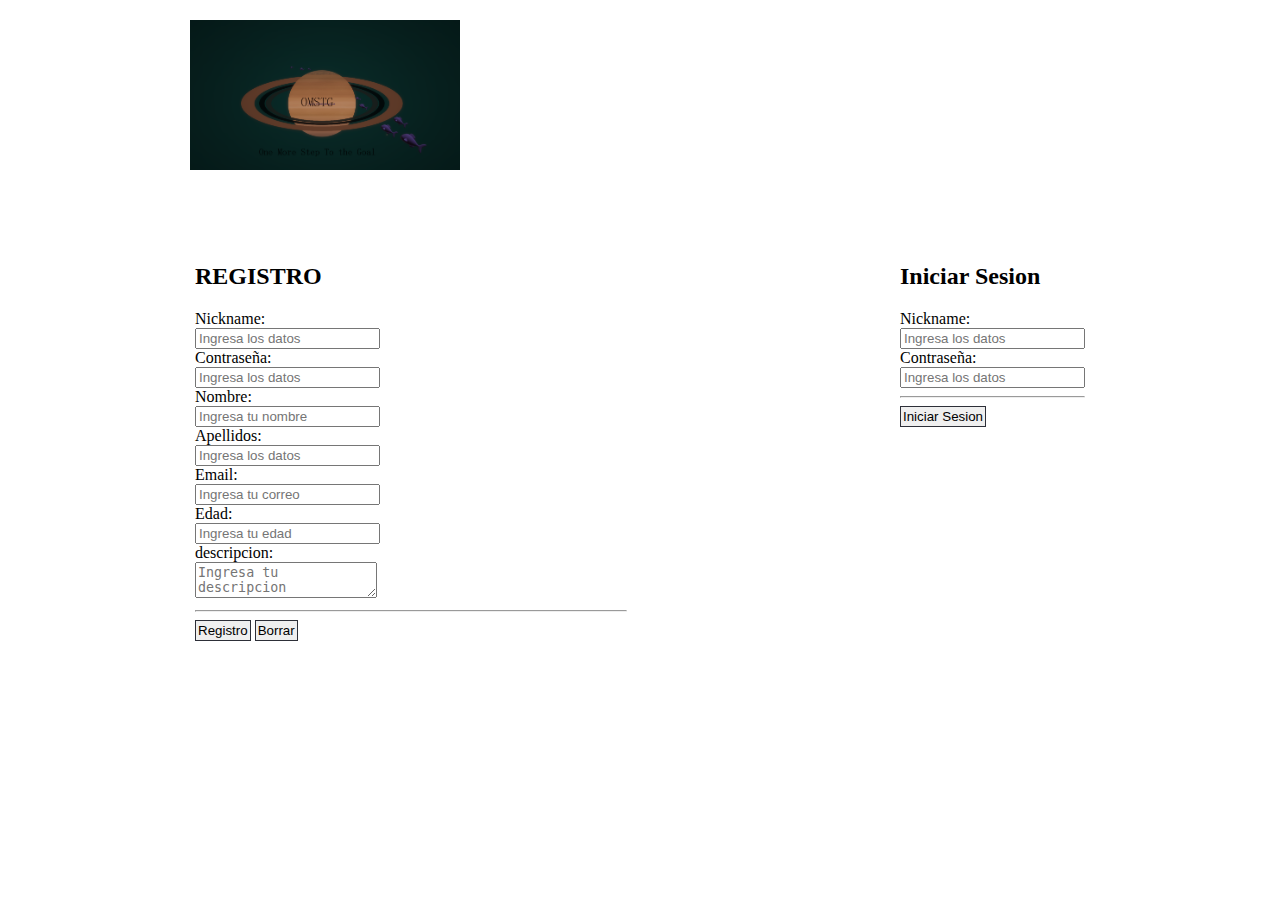
<file: index.html>
<!DOCTYPE html>
<html lang="en">
<head>
    <meta charset="UTF-8">
    <meta name="viewport" content="width=device-width, initial-scale=1.0">
    <title>Formulario </title>
    <link rel="stylesheet" href="estilos.css" type="text/css">
</head>
<body>
    <header>
        <div id="logo">
            <img src="img/LOGO.png" alt="logo" height="150" width="270">
        </div>
    </header>
    <section id="formulario">
        <h2>REGISTRO</h2>

        <form name="nuevo usuario" method="post" action="php/ConexionCrearUsuario.php">
            Nickname:<br>
            <input type="text" pattern="q-zA-z0-9]+" placeholder="Ingresa los datos" name="nickname"required><br>
            Contraseña:<br>
            <input type="password" name="password"  maxlength="20" autocomplete="new-password" placeholder="Ingresa los datos" required><br>
            Nombre:<br>
            <input type="text" name="nombre" placeholder="Ingresa tu nombre" required><br>
            Apellidos:<br>
            <input type="text" name="apellidos" placeholder="Ingresa los datos"><br>
            Email:<br>
            <input type="email" name="email" placeholder="Ingresa tu correo" required><br>
            Edad:<br>
            <input type="number" name="edad" min="18" placeholder="Ingresa tu edad"  required><br>
        descripcion:<br>
        <textarea name="descripcion" placeholder="Ingresa tu descripcion " required></textarea><br>
<hr>
        <input type="submit" name="enviar" class="boton" value="Registro">
        <input type="reset" class="boton" value="Borrar">
        </form>
    </section>
    <section id="formulario2">
        <h2>Iniciar Sesion</h2>
        <form name="contacto" method="post" action="php/IniciarSesion.php">
            Nickname:<br>
            <input type="text" name="nickname" placeholder="Ingresa los datos" required><br>
            Contraseña:<br>
            <input type="password" name="contraseña"  autocomplete="off" placeholder="Ingresa los datos" required><br>
        <hr>
            <input type="submit" name="enviar" class="boton" value="Iniciar Sesion">
        </form>
    </section>
</body>
</html>
</file>
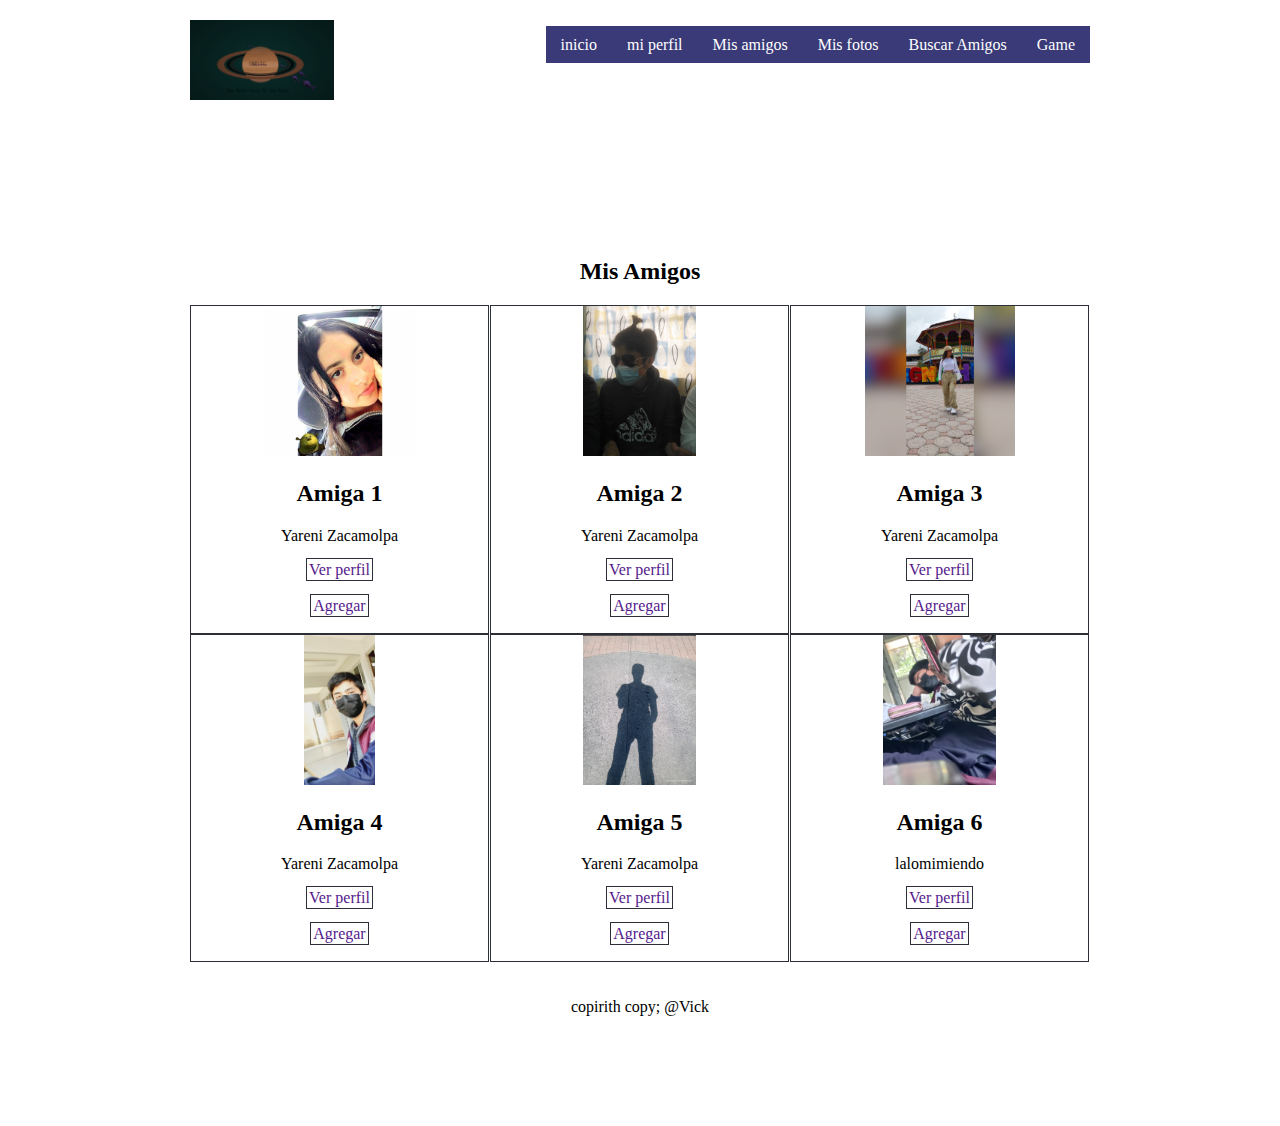
<file: agregar_1.html>
<!DOCTYPE html>
<html lang="en">
<head>
    <meta charset="UTF-8">
    <meta name="viewport" content="width=device-width, initial-scale=1.0">
    <title>Agregar</title>
    <link rel="stylesheet" href="estilos.css">
</head>
<body>
    <header>
        <div id="logo">
            <img src="img/LOGO.png" alt="logo" height="80">
        </div>
        <nav class="menu">
            <ul>
                <li><a href="index.html">inicio</a></li>
                <li><a href="principal.html">mi perfil</a></li>
                <li><a href="amigos.html">Mis amigos</a></li>
                <li><a href="fotos.html">Mis fotos</a></li>
                <li><a href="agregar_1.html">Buscar Amigos</a></li>
                <li><a href="memorama.html">Game</a></li>
            </ul>
        </nav>
    </header>
    <section id="recuadros">
        <h2>Mis Amigos</h2>
        <section class="recuadro">
            <img src="img/yare.jpeg" height="150">
            <h2>Amiga 1</h2>
            <p class="parrafo">Yareni Zacamolpa</p>
            <a href="" class="boton">Ver perfil</a><br><br>
            <a href="" class="boton">Agregar</a><br><br>
     
     </section>

        <section class="recuadro">
            <img src="img/abraham.jpeg" height="150">
            <h2>Amiga 2</h2>
            <p class="parrafo">Yareni Zacamolpa</p>
            <a href="" class="boton">Ver perfil</a><br><br>
            <a href="" class="boton">Agregar</a><br><br>
        </section>

        <section class="recuadro">
            <img src="img/yuz.jpg" height="150">
            <h2>Amiga 3</h2>
            <p class="parrafo">Yareni Zacamolpa</p>
            <a href="" class="boton">Ver perfil</a><br><br>
            <a href="" class="boton">Agregar</a><br><br>
        </section>

        <section class="recuadro">
            <img src="img/lalodespierto.jpg" height="150">
            <h2>Amiga 4</h2>
            <p class="parrafo">Yareni Zacamolpa</p>
            <a href="" class="boton">Ver perfil</a><br><br>
            <a href="" class="boton">Agregar</a><br><br>
        </section>

        <section class="recuadro">
            <img src="img/chisgueteensombras.jpg" height="150">
            <h2>Amiga 5</h2>
            <p class="parrafo">Yareni Zacamolpa</p>
            <a href="" class="boton">Ver perfil</a><br><br>
            <a href="" class="boton">Agregar</a><br><br>
        </section>

        <section class="recuadro">
            <img src="img/lalomimiendo.jpg" height="150">
            <h2>Amiga 6</h2>
            <p class="parrafo">lalomimiendo</p>
            <a href="" class="boton">Ver perfil</a><br><br>
            <a href="" class="boton">Agregar</a><br><br>
        </section>
    </section>

    <footer>
        <p>copirith copy; @Vick</p>
    </footer>
</body>
</html>
</file>
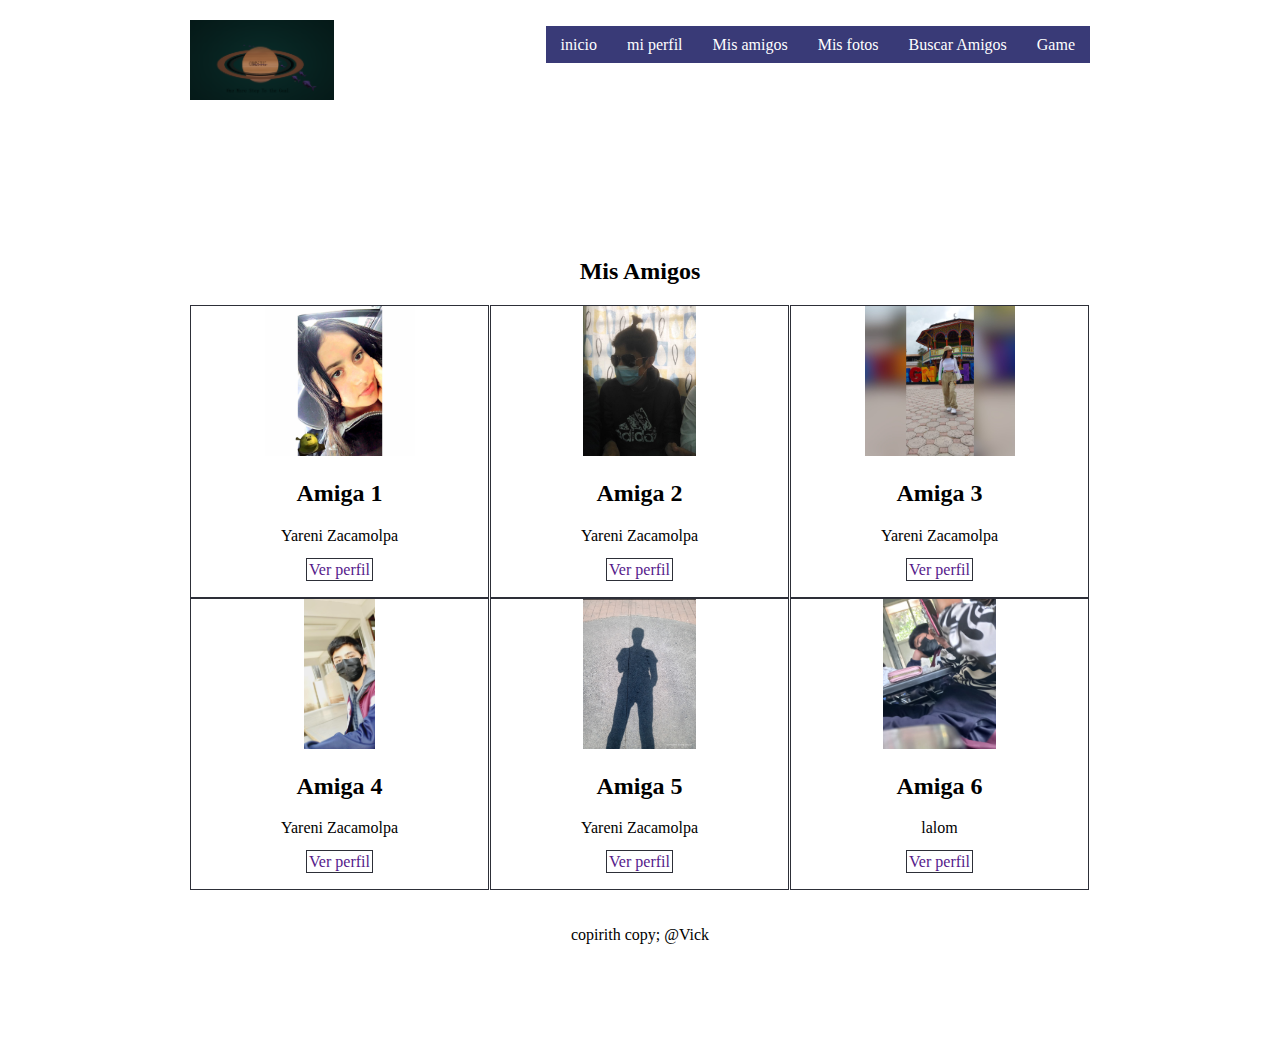
<file: amigos.html>
<!DOCTYPE html>
<html lang="en">
<head>
    <meta charset="UTF-8">
    <meta name="viewport" content="width=device-width, initial-scale=1.0">
    <title>Grupo Medusas</title>
     <link rel="stylesheet" href="estilos.css">
</head>
<body>
    <header>
        <div id="logo">
            <img src="img/LOGO.png" alt="logo" height="80">
        </div>
        <nav class="menu">
            <ul>
                <li><a href="index.html">inicio</a></li>
                <li><a href="principal.html">mi perfil</a></li>
                <li><a href="amigos.html">Mis amigos</a></li>
                <li><a href="fotos.html">Mis fotos</a></li>
                <li><a href="agregar_1.html">Buscar Amigos</a></li>
                <li><a href="memorama.html">Game</a></li>
            </ul>
        </nav>
    </header>
    <section id="recuadros">
        <h2>Mis Amigos</h2>
        <section class="recuadro">
            <img src="img/yare.jpeg" height="150">
            <h2>Amiga 1</h2>
            <p class="parrafo">Yareni Zacamolpa</p>
            <a href="" class="boton">Ver perfil</a><br><br>
            
        </section>

        <section class="recuadro">
            <img src="img/abraham.jpeg" height="150">
            <h2>Amiga 2</h2>
            <p class="parrafo">Yareni Zacamolpa</p>
            <a href="" class="boton">Ver perfil</a><br><br>
        </section>

        <section class="recuadro">
            <img src="img/yuz.jpg" height="150">
            <h2>Amiga 3</h2>
            <p class="parrafo">Yareni Zacamolpa</p>
            <a href="" class="boton">Ver perfil</a><br><br>
        </section>

        <section class="recuadro">
            <img src="img/lalodespierto.jpg" height="150">
            <h2>Amiga 4</h2>
            <p class="parrafo">Yareni Zacamolpa</p>
            <a href="" class="boton">Ver perfil</a><br><br>
        </section>

        <section class="recuadro">
            <img src="img/chisgueteensombras.jpg" height="150">
            <h2>Amiga 5</h2>
            <p class="parrafo">Yareni Zacamolpa</p>
            <a href="" class="boton">Ver perfil</a><br><br>
        </section>

        <section class="recuadro">
            <img src="img/lalomimiendo.jpg" height="150">
            <h2>Amiga 6</h2>
            <p class="parrafo">lalom</p>
            <a href="" class="boton">Ver perfil</a><br><br>
        </section>
    </section>

    <footer>
        <p>copirith copy; @Vick</p>
    </footer>
    
</body>
</html>
</file>
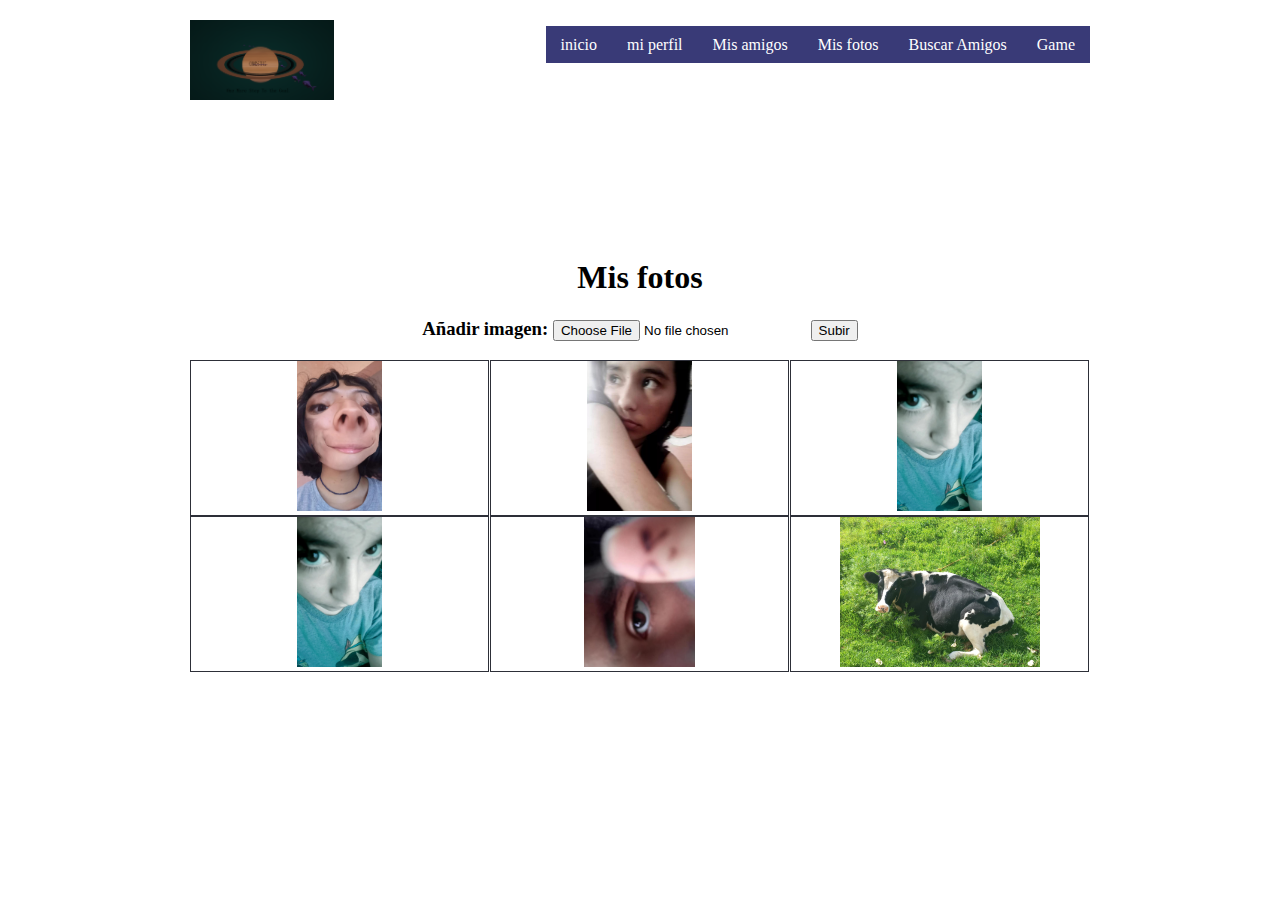
<file: fotos.html>
<!DOCTYPE html>
<html lang="en">
<head>
    <meta charset="UTF-8">
    <meta name="viewport" content="width=device-width, initial-scale=1.0">
    <title>Mis fotos</title>
    <link rel="stylesheet" href="estilos.css">
</head>
<body>
    <header>
        <div id="logo">
            <img src="img/LOGO.png" alt="logo" height="80">
        </div>
        <nav class="menu">
            <ul>
                <li><a href="index.html">inicio</a></li>
                <li><a href="principal.html">mi perfil</a></li>
                <li><a href="amigos.html">Mis amigos</a></li>
                <li><a href="fotos.html">Mis fotos</a></li>
                <li><a href="agregar_1.html">Buscar Amigos</a></li>
                <li><a href="memorama.html">Game</a></li>
            </ul>
        </nav>
    </header>


    <section id="recuadros">
        <h1>Mis fotos</h1>
        <h3>
            <form action="php/SubirFoto.php" method="POST" enctype="multipart/form-data">
            Añadir imagen: <input name="archivo" id="archivo" type="file" accept=".jpg, .jpeg, .png" required>
        <input type="submit" name="subir" value="Subir">
    </form>
        </h3>
        <section class="recuadro">
            <img src="img/yo1.jpg" height="150">
        </section>

        <section class="recuadro">
            <img src="img/yo_3vez.jpg" height="150">
        </section>
        <section class="recuadro">
            <img src="img/yo_4vezz.jpg" height="150">
        </section>
        <section class="recuadro">
            <img src="img/yo_4vezz.jpg" height="150">
        </section>
        <section class="recuadro">
            <img src="img/yo_otravez.jpeg" height="150">
        </section>
        <section class="recuadro">
            <img src="img/vaca.jpg" height="150">
        </section>

    </section>
</body>
</html>
</file>
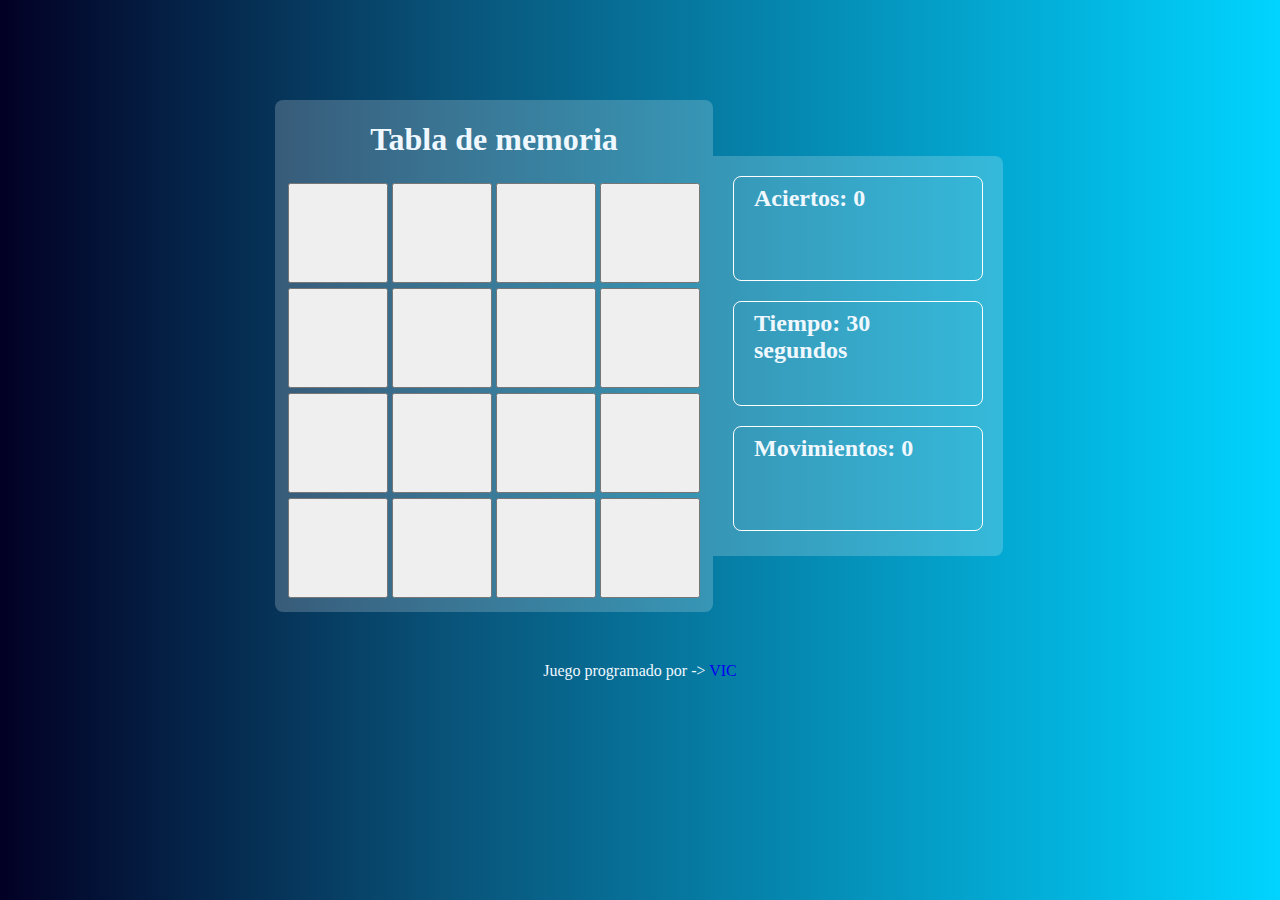
<file: memorama.html>
<!DOCTYPE html>
<html lang="en">
<head>
    <meta charset="UTF-8">
  <meta name="viewport" content="width=device-width, initial-scale=1.0">
    <link rel="stylesheet" href="memorama.css">
    <title>Juego de Memorama</title>
</head>
<body>
    <main>
        <section class="section1">
            <h1>Tabla de memoria</h1>
            <table>
                <tr>
                    <td><button id="0" onclick="destapar(0)"></button></td>
                    <td><button id="1"onclick="destapar(1)"></button></td>
                    <td><button id="2"onclick="destapar(2)"></button></td>
                    <td><button id="3"onclick="destapar(3)"></button></td>
                </tr>
                <tr>
                    <td><button id="4"onclick="destapar(4)"></button></td>
                    <td><button id="5"onclick="destapar(5)"></button></td>
                    <td><button id="6"onclick="destapar(6)"></button></td>
                    <td><button id="7"onclick="destapar(7)"></button></td>
                </tr>
                <tr>
                    <td><button id="8"onclick="destapar(8)"></button></td>
                    <td><button id="9"onclick="destapar(9)"></button></td>
                    <td><button id="10"onclick="destapar(10)"></button></td>
                    <td><button id="11"onclick="destapar(11)"></button></td>
                </tr
                <tr>
                    <td><button id="12"onclick="destapar(12)"></button></td>
                    <td><button id="13"onclick="destapar(13)"></button></td>
                    <td><button id="14"onclick="destapar(14)"></button></td>
                    <td><button id="15"onclick="destapar(15)"></button></td>
                </tr>
            </table>
        </section>
        <section class="section2">
            <h2 id="aciertos" class="estadisticas">Aciertos: 0</h2>
            <h2 id="t-restante" class="estadisticas">Tiempo: 30 segundos</h2>
            <h2 id="movimientos" class="estadisticas">Movimientos: 0</h2>
        </section>
    </main>
    <footer>
        <p>Juego programado por -> <a href="https://www.youtube.com/watch?v=nqnnZ5fwQUc">VIC</a></p>
    </footer>
    <script src="memorama.js"></script>
</body>
</html>
</file>
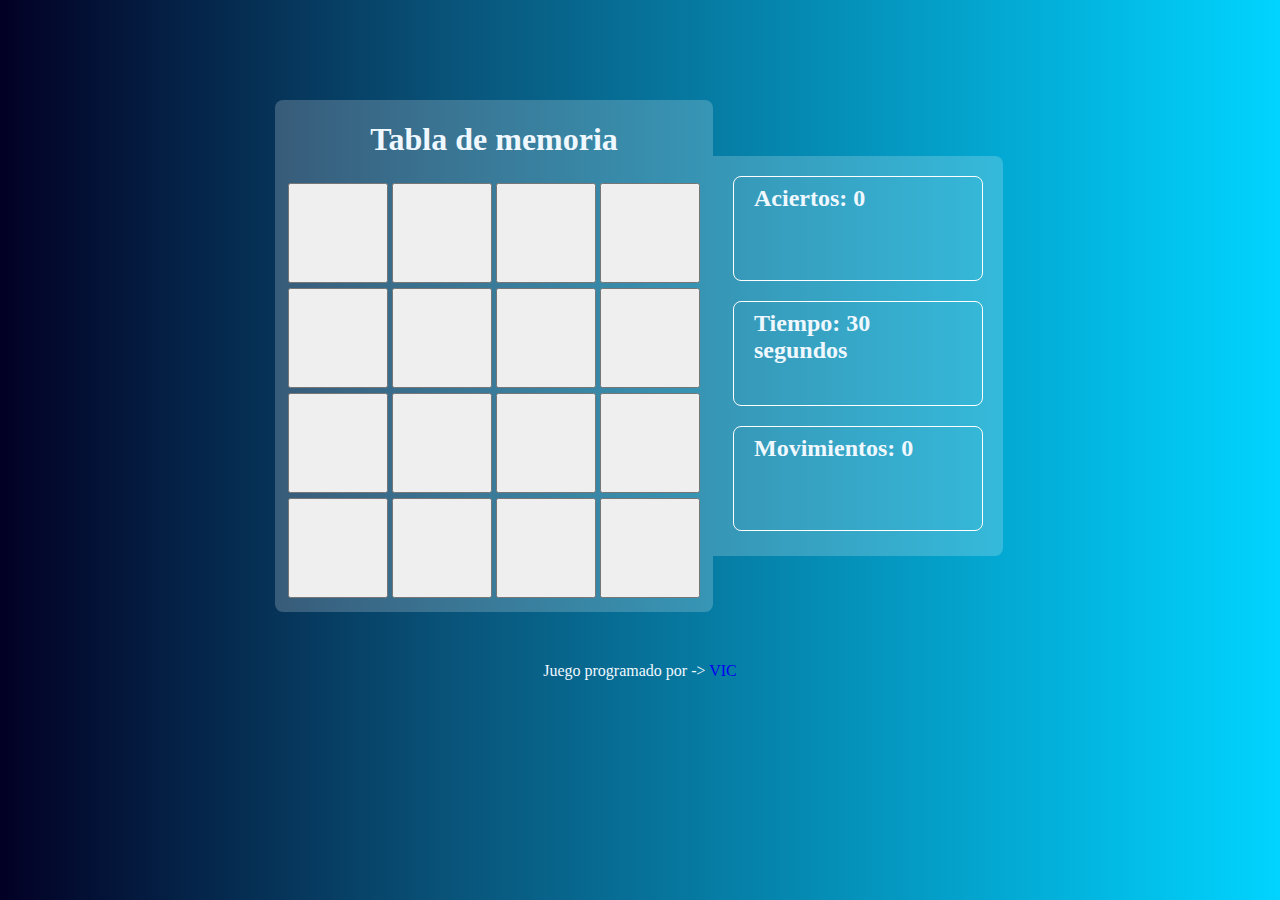
<file: memoramaima.html>
<!DOCTYPE html>
<html lang="en">
<head>
    <meta charset="UTF-8">
    <meta name="viewport" content="width=device-width, initial-scale=1.0">
    <link rel="stylesheet" href="memoramaima.css">
    <title>Juego de Memorama</title>
</head>
<body>
    <main>
        <section class="section1">
            <h1>Tabla de memoria</h1>
            <table>
                <tr>
                    <td><button id="0" onclick="destapar(0)"></button></td>
                    <td><button id="1"onclick="destapar(1)"></button></td>
                    <td><button id="2"onclick="destapar(2)"></button></td>
                    <td><button id="3"onclick="destapar(3)"></button></td>
                </tr>
                <tr>
                    <td><button id="4"onclick="destapar(4)"></button></td>
                    <td><button id="5"onclick="destapar(5)"></button></td>
                    <td><button id="6"onclick="destapar(6)"></button></td>
                    <td><button id="7"onclick="destapar(7)"></button></td>
                </tr>
                <tr>
                    <td><button id="8"onclick="destapar(8)"></button></td>
                    <td><button id="9"onclick="destapar(9)"></button></td>
                    <td><button id="10"onclick="destapar(10)"></button></td>
                    <td><button id="11"onclick="destapar(11)"></button></td>
                </tr
                <tr>
                    <td><button id="12"onclick="destapar(12)"></button></td>
                    <td><button id="13"onclick="destapar(13)"></button></td>
                    <td><button id="14"onclick="destapar(14)"></button></td>
                    <td><button id="15"onclick="destapar(15)"></button></td>
                </tr>
            </table>
        </section>
        <section class="section2">
            <h2 id="aciertos" class="estadisticas">Aciertos: 0</h2>
            <h2 id="t-restante" class="estadisticas">Tiempo: 30 segundos</h2>
            <h2 id="movimientos" class="estadisticas">Movimientos: 0</h2>
        </section>
    </main>
    <footer>
        <p>Juego programado por -> <a href="https://www.youtube.com/watch?v=nqnnZ5fwQUc">VIC</a></p>
    </footer>
    <script src="memoramaima.js"></script>
</body>
</html>
</file>
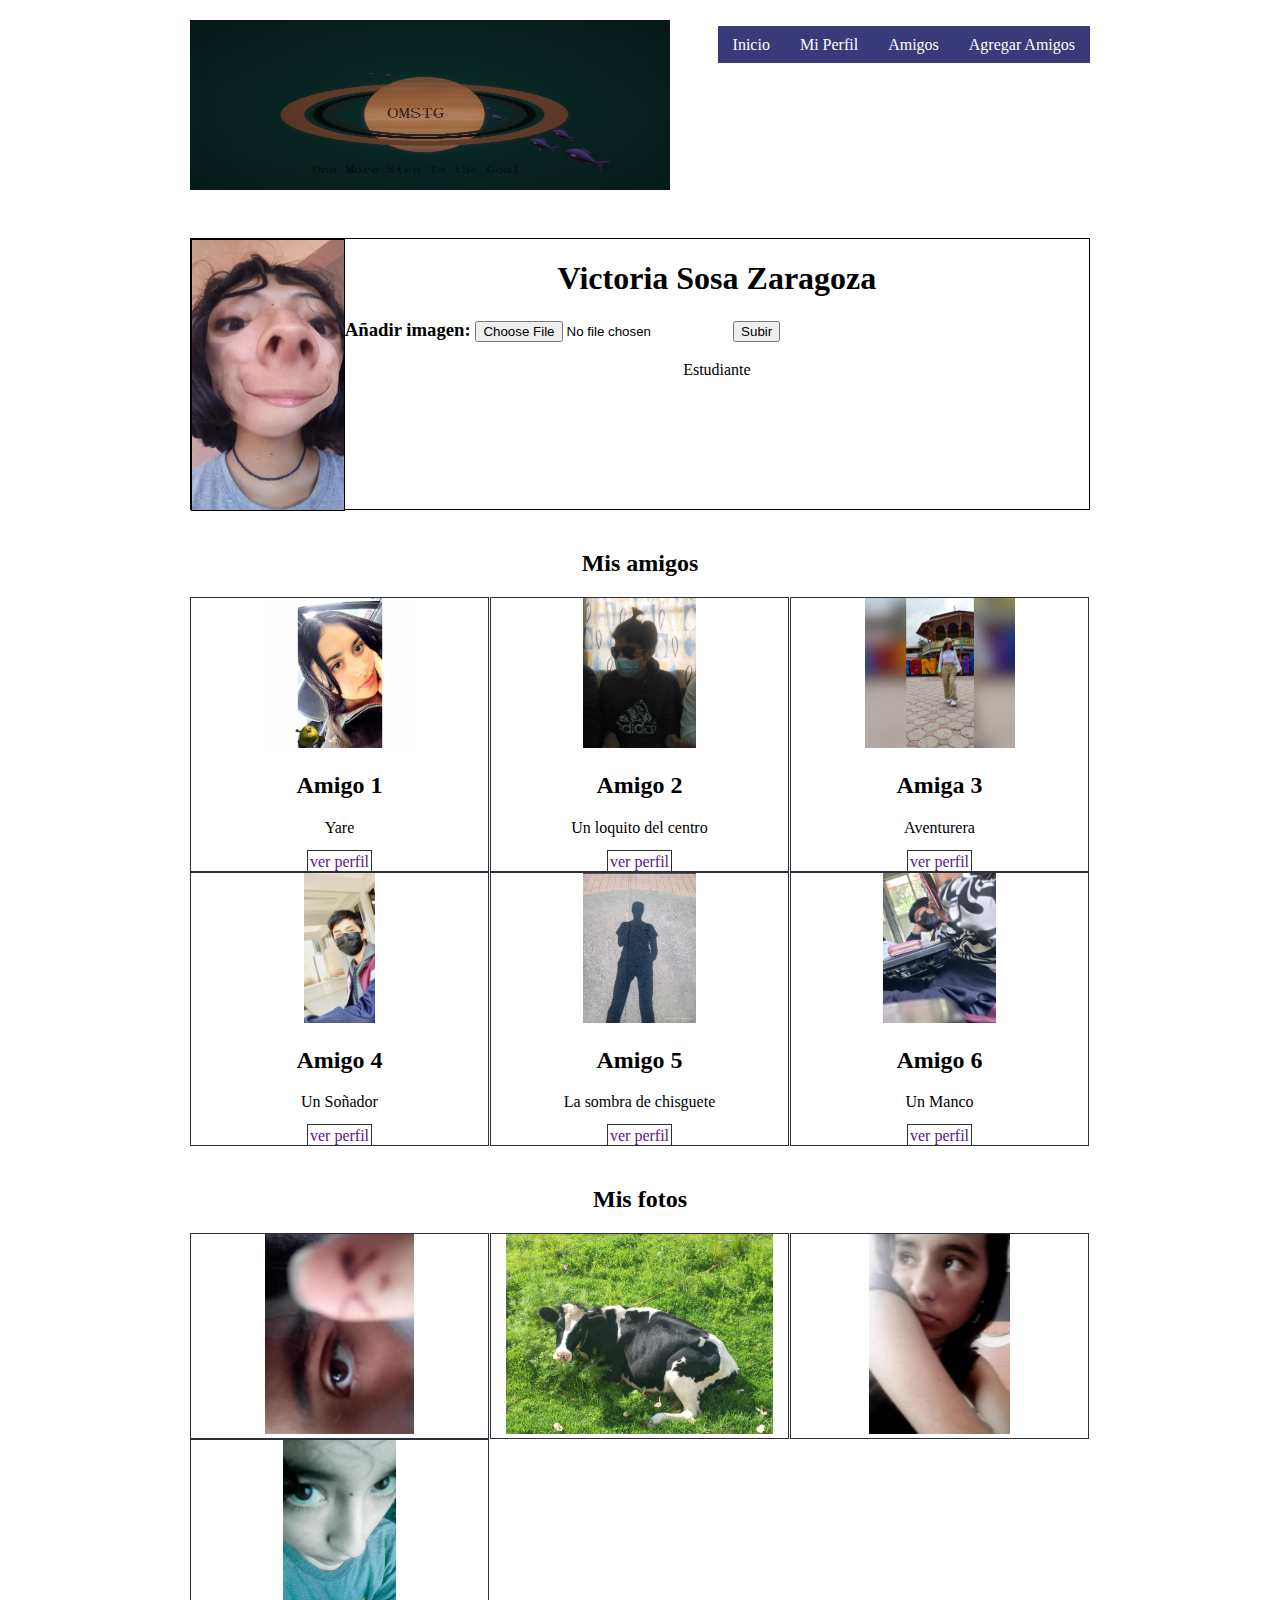
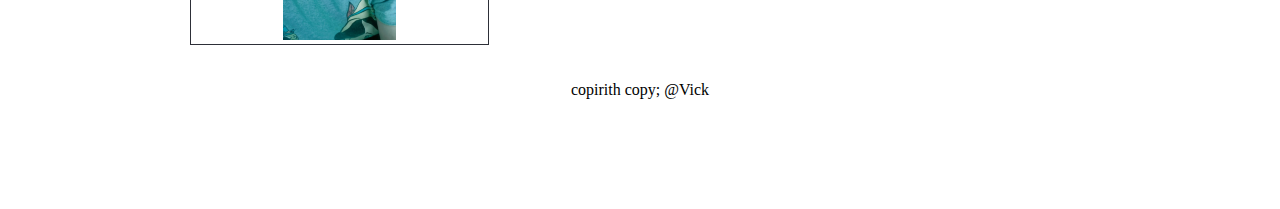
<file: principal.html>
<!DOCTYPE html>
<html lang="en">
<head>
    <meta charset="UTF-8">
    <meta name="viewport" content="width=device-width, initial-scale=1.0">
    <title>Menu</title>
    <link rel="stylesheet" href="estilos.css">
</head>
<body>

    <header>
         <div id="logo">
            <img src="img/LOGO.png"  alt="logo" height="170" width="480">
         </div>
<nav class="menu">
<ul>
    <li><a href="index.html">Inicio</a></li>
    <li><a href="miperfil1.php">Mi Perfil</a></li>
    <li><a href="amigos.html">Amigos</a></li>
    <li><a href="agregar_1.html">Agregar Amigos </a></li>
</ul>
</nav>
    </header>
    <section id="perfil">
<img src="img/yo1.jpg" height="130">
<h1>Victoria Sosa Zaragoza</h1>
<h3>
    <form action="" method="POST" enctype="multipart/form-data">
    Añadir imagen: <input name="archivo" id="archivo" type="file" accept=".jpg, .jpeg, .png" required>
<input type="submit" name="subir" value="Subir">
</form>
</h3>
<p>Estudiante</p>
    </section>

    <section id="recuadros">
     <h2>Mis amigos</h2>

<section class="recuadro">
    <img src="img/yare.jpeg" height="150">
    <h2>Amigo 1</h2>
    <p>Yare</p>
    <a href="" class="boton">ver perfil</a>
</section>
<section>
    <section class="recuadro">
        <img src="img/abraham.jpeg" height="150">
        <h2>Amigo 2</h2>
        <p>Un loquito del centro</p>
        <a href="" class="boton">ver perfil</a>
    </section>

    <section class="recuadro">
        <img src="img/yuz.jpg" height="150">
        <h2>Amiga 3</h2>
        <p>Aventurera</p>
        <a href="" class="boton">ver perfil</a>
    </section>

    <section class="recuadro">
        <img src="img/lalodespierto.jpg" height="150">
        <h2>Amigo 4</h2>
        <p>Un Soñador</p>
        <a href="" class="boton">ver perfil</a>
    </section>

    <section class="recuadro">
        <img src="img/chisgueteensombras.jpg" height="150">
        <h2>Amigo 5</h2>
        <p>La sombra de chisguete</p>
        <a href="" class="boton">ver perfil</a>
    </section>

    <section class="recuadro">
        <img src="img/lalomimiendo.jpg" height="150">
        <h2>Amigo 6</h2>
        <p>Un Manco </p>
        <a href="" class="boton">ver perfil</a>
    </section>

</section>
</section>
<section id="recuadros">
<h2>Mis fotos</h2>
<section class="recuadro" >
    <img src="img/yo_otravez.jpeg" height="200">
</section>
<section class="recuadro">
    <img src="img/vaca.jpg" height="200">
</section>
<section class="recuadro">
    <img src="img/yo_3vez.jpg" height="200">
</section>
<section class="recuadro">
    <img src="img/yo_4vezz.jpg" height="200">
</section>
</section>

    <footer>
        <p>copirith copy; @Vick</p>
    </footer>
</body>
</html>
</file>
<file: estilos.css>
body{
    width: 100%;
    max-width: 900px;
    margin: 0 auto; /*margen centrado*/
}
header{
    height: 22vh; /*100px aprox*/
    width: 100%;
    max-width: 900px;
    margin: 20px 0px;
}
header #logo{
    float:left;
}
header .menu{
    height: 16vh;
    float:right;
}
header .menu ul li{
    list-style: none;
    float: left;

}
header .menu ul li a{
    background: #393a77;
    text-decoration: none;
    padding: 10px 15px;
    color: #ffffff;
    font-size: 1rem; /*unidad relativa equivalente a 16px*/
}
header .menu ul li a:hover{
background: #8283d2;
color:#ffffff;
}
#perfil{
    height: 30vh;
    border: 1px solid #000000;
}
#perfil img{
    height: 30vh;
     float: left;
     border: 1px solid #000000
}
#perfil h1{
    font-size: 2rem;
    color: 2d2f38;
    text-align: center;
}
#perfil p{
    color: 2d2f38;
    text-align: center;
}
#recuadros{
    width: 100%;
    max-width: 900px;
    overflow: hidden;
    border: 1px;
    margin: 20px 0px;
    text-align: center;
}
#recuadros .recuadro{
    width: 297px;
    overflow: hidden;
    float: left;
    padding: 0px;
    text-align: center;
    color: 2d2f38;
    margin-left: 0px ;
    margin-right:1px ;
    border: 1px solid #2d2f38 ;
}
#recuadros .recuadro.parrafo{
    color: #2d2f38;
    text-align: justify;
}
.boton{
    text-decoration: none;
    border: 1px solid #2d2f38;
    padding: 2px 2px;
}
.boton:hover{
    background: #afb0e8;
    color: #ffffff;
}

footer{
    height: 16vh;
    width: 100%;
    max-width: 900px;
    text-align: center;
    float: left;
    
}
/* ---------Formulaios------ */
#formulario{
    width: 432px;
    height: auto;
    overflow: hidden;
    padding: 5px;
    float: left;
}
#formulario2{
    width: 432;
    height: auto;
    overflow: hidden;
    padding: 5px;
    float: right;

}
</file>
<file: memorama.css>
body{
    background: rgb(2,0,36);
background: linear-gradient(90deg, rgba(2,0,36,1) 0%, rgba(9,83,121,1) 35%, rgba(0,212,255,1) 100%);
font-family: 'Times New Roman', Times, serif;
color: aliceblue;
 }
 main{
   width: 730px;
    margin: 100px auto 50px;
    display: flex;
    align-items: center;
 }
 .section1{
    background-color: rgb(255, 255, 255,0.2);
    padding: 0 10px 10px 10px;
    border-radius: 8px;
 }
 h1{
    text-align: center;
 }
 button{
    height: 100px;
    width: 100px;
    font-size: 40px;
    color: black;
    font-weight: bold;
 }
 button:hover{
 cursor: pointer;/*con este podemos convertir que la flecha cambie a una mano en el recuadro*/
 }
 .section2{
    background-color: rgb(255, 255, 255,0.2);
    border-top-right-radius: 8px ;
    border-bottom-right-radius: 8px  ;
    width: 250px;
    height: 400px;
    padding: 0 20px;
 }
 .estadisticas{
    border: 1px solid white;
    height: 105px;
    border-radius:8px ;
    padding: 8px 20px;
    box-sizing: border-box;
 }
 footer{
    text-align: center;
}
a{
    text-decoration: none;
}
</file>
<file: memoramaima.css>
body{
    background: rgb(2,0,36);
background: linear-gradient(90deg, rgba(2,0,36,1) 0%, rgba(9,83,121,1) 35%, rgba(0,212,255,1) 100%);
font-family: 'Times New Roman', Times, serif;
color: aliceblue;
 }
 main{
   width: 730px;
    margin: 100px auto 50px;
    display: flex;
    align-items: center;
 }
 .section1{
    background-color: rgb(255, 255, 255,0.2);
    padding: 0 10px 10px 10px;
    border-radius: 8px;
 }
 h1{
    text-align: center;
 }
 button{
    height: 100px;
    width: 100px;
    font-size: 40px;
    color: black;
    font-weight: bold;
 }
 button:hover{
 cursor: pointer;/*con este podemos convertir que la flecha cambie a una mano en el recuadro*/
 }
 .section2{
    background-color: rgb(255, 255, 255,0.2);
    border-top-right-radius: 8px ;
    border-bottom-right-radius: 8px  ;
    width: 250px;
    height: 400px;
    padding: 0 20px;
 }
 .estadisticas{
    border: 1px solid white;
    height: 105px;
    border-radius:8px ;
    padding: 8px 20px;
    box-sizing: border-box;
 }
 footer{
    text-align: center;
}
a{
    text-decoration: none;
}
img{
    width: 80%;
}
</file>
